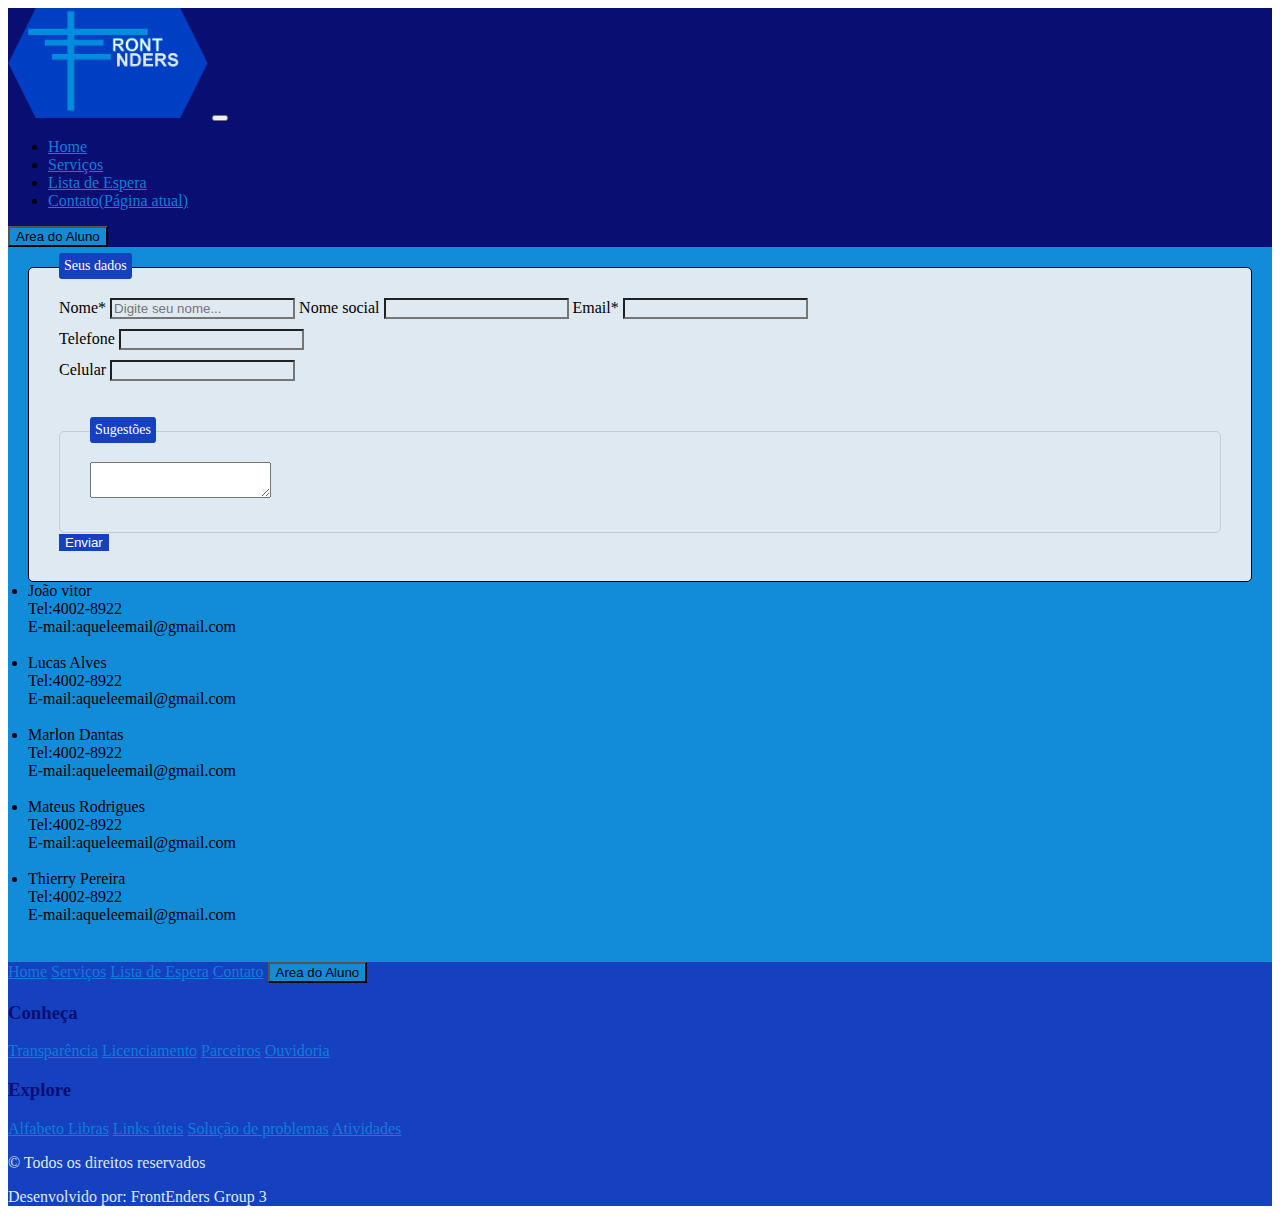
<file: M2-Projetoedit Grupo 3.1/contato.html>
﻿<!DOCTYPE html>
<html lang="pt-br">
<head>
    <meta charset="UTF-8">
    <meta http-equiv="X-UA-Compatible" content="IE=edge">
    <meta name="viewport" content="width=device-width, initial-scale=1.0">
    <title>FrontEnders</title>
    <script src="javascript/contfunc.js" defer></script>
    <link rel="stylesheet" href="https://cdn.jsdelivr.net/npm/bootstrap@4.6.2/dist/css/bootstrap.min.css" integrity="sha384-xOolHFLEh07PJGoPkLv1IbcEPTNtaed2xpHsD9ESMhqIYd0nLMwNLD69Npy4HI+N" crossorigin="anonymous">
    <link rel="stylesheet" href="css/style-contato.css">
    <link rel="icon" type="image/x-icon" href="imagens2/logo3.png">
</head>
<body>
    <header id="header">
      <nav class="navbar navbar-expand-md navbar-dark" style="background-color: #090E73;">
        <a class="navbar-brand" href="index.html"><img src="imagens2/logo3.png" alt="logo" width="200px"></a>
        <button class="navbar-toggler" type="button" data-toggle="collapse" data-target="#textoNavbar" aria-controls="textoNavbar" aria-expanded="false" aria-label="Alterna navegação">
          <span class="navbar-toggler-icon"></span>
        </button>
        <div class="collapse navbar-collapse" id="textoNavbar">
          <ul class="navbar-nav mr-auto">
            <li class="nav-item">
              <a class="nav-link" href="index.html">Home</a>
            </li>
            <li class="nav-item">
              <a class="nav-link" href="servicos.html">Serviços</a>
            </li>
            <li class="nav-item">
              <a class="nav-link" href="lista-espera.html">Lista de Espera</a>
            </li>
            <li class="nav-item active">
              <a class="nav-link" href="contato.html">Contato<span class="sr-only">(Página atual)</span></a>
            </li>
          </ul>
          <span class="navbar-text">
            <a class="nav-link" href="login.html"><button type="button" class="btn btn-primary btn-lg" style="background-color: #118CD9;">Area do Aluno</button></a>
          </span>
        </div>
      </nav>
    </header>

    <main id="main" style="background-color: #DFE9F2;">
      <div class="form-bg">
        <div class="container-fluid">
            <div class="row">
              <div class="col-md-offset-3 col-md-6">
                <form action="">
                  <div class="form-group">
                    <label class=" control-label">Nome*</label>
                    <input type="text" id="contn" required class="form-control" placeholder="Digite seu nome...">
     
                    <label class="control-label">Nome social</label>
                    <input type="text" class="form-control">
     
                    <label class="control-label">Email*</label>
                    <input type="email"  id="contem"required class="form-control">
                    
                    <div class="row">
                      <div class="col-md-6">
                        <label class="control-label">Telefone</label>
                        <input type="text" id="conttel" required class="form-control">
                      </div>
                      <div class="col-md-6">
                        <label class="control-label">Celular</label>
                        <input type="text" id="contcel" required class="form-control">
                      </div>
                    </div>
                    <div class="form-group inside">
                      <textarea name="" id="preference" class="w-100 " ></textarea>
                    </div>
                    <button type="submit" class="btn btn-primary" data-toggle="modal" data-target="#exampleModal" id="enviar">Enviar</button>
                  </div>
                </form>
              </div>
              <div id="list" class="col-md-offset-3 col-md-6">
                <li class="list-group-item list-group-item-action">João vitor <br>Tel:4002-8922 <br>E-mail:aqueleemail@gmail.com</li><br>
                <li class="list-group-item list-group-item-action">Lucas Alves<br>Tel:4002-8922 <br>E-mail:aqueleemail@gmail.com</li><br>
                <li class="list-group-item list-group-item-action">Marlon Dantas<br>Tel:4002-8922 <br>E-mail:aqueleemail@gmail.com</li><br>
                <li class="list-group-item list-group-item-action">Mateus Rodrigues<br>Tel:4002-8922 <br>E-mail:aqueleemail@gmail.com</li><br>
                <li class="list-group-item list-group-item-action">Thierry Pereira<br>Tel:4002-8922 <br>E-mail:aqueleemail@gmail.com</li><br>
              </div>
            </div>
      </div>
      <div id="Recadastrei"></div>
    </form>
      
    </main>

    <footer id="footer">
      <div class="container-fluid" style="background-color: #1540BF; color: #090E73;">
        <div class="row">
          <div class="col-md d-flex justify-content-center align-items-center">
            <nav class="nav flex-column align-items-center">
              <a class="nav-link" href="index.html">Home</a>
              <a class="nav-link" href="servicos.html">Serviços</a>
              <a class="nav-link" href="lista-espera.html">Lista de Espera</a>
              <a class="nav-link" href="contato.html">Contato</a>
              <a class="nav-link" href="login.html"><button type="button" class="btn btn-primary btn-lg" style="background-color: #118CD9;">Area do Aluno</button></a>
            </nav>
          </div>
          
          <div class="col-md d-flex justify-content-center align-items-center">
              <nav class="nav flex-column align-items-center">
                <h3>Conheça</h3>
                <a class="nav-link" href="#">Transparência</a>
                <a class="nav-link" href="#">Licenciamento</a>
                <a class="nav-link" href="#">Parceiros</a>
                <a class="nav-link" href="#">Ouvidoria</a>
              </nav>
          </div>
          
          <div class="col-md d-flex justify-content-center align-items-center">
              <nav class="nav flex-column align-items-center">
                <h3>Explore</h3>
                <a class="nav-link" href="#">Alfabeto Libras</a>
                <a class="nav-link" href="#">Links úteis</a>
                <a class="nav-link" href="#">Solução de problemas</a>
                <a class="nav-link" href="#">Atividades</a>
              </nav>
          </div>
          
          <div class="col-md d-flex justify-content-center align-items-center" style="color: #DFE9F2;">
            <div class="container justify-content-center align-items-center">
              <p class="text-center">&copy; Todos os direitos reservados</p>
              <p class="text-center">Desenvolvido por: FrontEnders Group 3</pclass=>
            </div>
          </div>
        </div>
      </div>
    </footer>

    

    <script src="https://cdn.jsdelivr.net/npm/jquery@3.5.1/dist/jquery.slim.min.js" integrity="sha384-DfXdz2htPH0lsSSs5nCTpuj/zy4C+OGpamoFVy38MVBnE+IbbVYUew+OrCXaRkfj" crossorigin="anonymous"></script>
    <script src="https://cdn.jsdelivr.net/npm/bootstrap@4.6.2/dist/js/bootstrap.bundle.min.js" integrity="sha384-Fy6S3B9q64WdZWQUiU+q4/2Lc9npb8tCaSX9FK7E8HnRr0Jz8D6OP9dO5Vg3Q9ct" crossorigin="anonymous"></script>
</body>
</html>
</file>
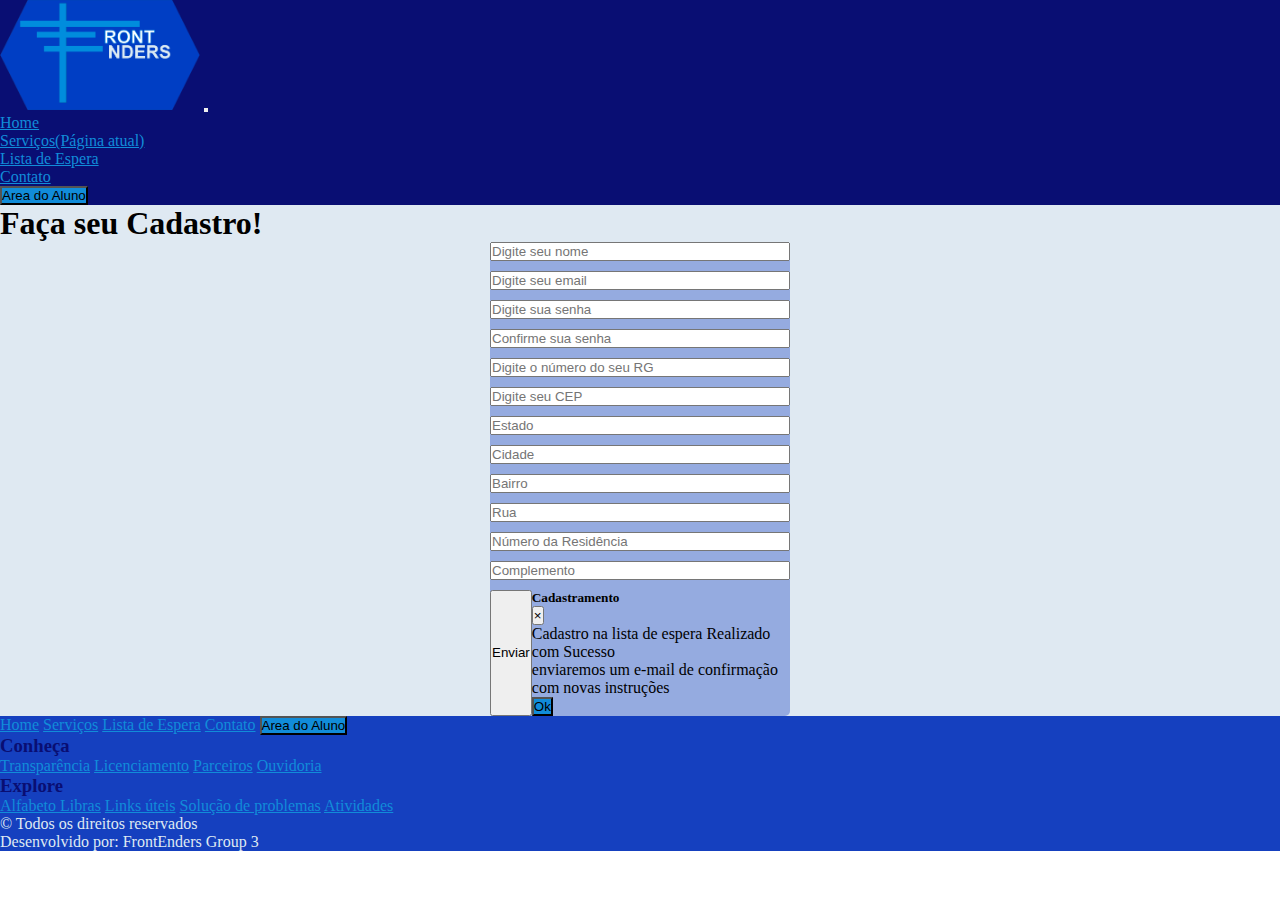
<file: M2-Projetoedit Grupo 3.1/lista-espera.html>
<!DOCTYPE html>
<html lang="pt-br">
<head>
    <meta charset="UTF-8">
    <meta http-equiv="X-UA-Compatible" content="IE=edge">
    <meta name="viewport" content="width=device-width, initial-scale=1.0">
    <title>FrontEnders</title>
    <link rel="stylesheet" href="https://cdn.jsdelivr.net/npm/bootstrap@4.6.2/dist/css/bootstrap.min.css" integrity="sha384-xOolHFLEh07PJGoPkLv1IbcEPTNtaed2xpHsD9ESMhqIYd0nLMwNLD69Npy4HI+N" crossorigin="anonymous">
    <link rel="icon" type="image/x-icon" href="img/logo.png">
    <link rel="stylesheet" href="css/style-form.css">
    <link rel="icon" type="image/x-icon" href="imagens2/logo3.png">
    <script src="https://cdn.jsdelivr.net/npm/jquery@3.5.1/dist/jquery.slim.min.js" integrity="sha384-DfXdz2htPH0lsSSs5nCTpuj/zy4C+OGpamoFVy38MVBnE+IbbVYUew+OrCXaRkfj" crossorigin="anonymous"></script>
    <script src="https://cdn.jsdelivr.net/npm/bootstrap@4.6.2/dist/js/bootstrap.bundle.min.js" integrity="sha384-Fy6S3B9q64WdZWQUiU+q4/2Lc9npb8tCaSX9FK7E8HnRr0Jz8D6OP9dO5Vg3Q9ct" crossorigin="anonymous"></script>
</head>
<body>
    <header id="header">
      <nav class="navbar navbar-expand-md navbar-dark" style="background-color: #090E73;">
        <a class="navbar-brand" href="index.html"><img src="imagens2/logo3.png" alt="logo" width="200px"></a>
        <button class="navbar-toggler" type="button" data-toggle="collapse" data-target="#textoNavbar" aria-controls="textoNavbar" aria-expanded="false" aria-label="Alterna navegação">
          <span class="navbar-toggler-icon"></span>
        </button>
        <div class="collapse navbar-collapse" id="textoNavbar">
          <ul class="navbar-nav mr-auto">
            <li class="nav-item">
              <a class="nav-link" href="index.html">Home</a>
            </li>
            <li class="nav-item">
              <a class="nav-link" href="servicos.html">Serviços<span class="sr-only">(Página atual)</span></a>
            </li>
            <li class="nav-item active">
              <a class="nav-link" href="lista-espera.html">Lista de Espera</a>
            </li>
            <li class="nav-item">
              <a class="nav-link" href="contato.html">Contato</a>
            </li>
          </ul>
          <span class="navbar-text">
            <a class="nav-link" href="login.html"><button type="button" class="btn btn-primary btn-lg" style="background-color: #118CD9;">Area do Aluno</button></a>
          </span>
        </div>
      </nav>
    </header>

    <main id="container" style="background-color: #DFE9F2;">

      <h1>Faça seu Cadastro!</h1>

      <div id="form-externo">
        <section id="form" style="background-color: #1540bf5d" class="p-2 m-2">
          <input type="text" name="" id="nome-cadastro" placeholder="Digite seu nome" class="formulario">
          <input type="email" name="" id="email-cadastro" placeholder="Digite seu email" class="formulario">
          <input type="password" name="" id="senha-cadastro" placeholder="Digite sua senha" class="formulario">
          <input type="password" name="" id="confi-senha-cadastro" placeholder="Confirme sua senha" class="formulario">
          <input type="text" name="" id="rg-cadastro" placeholder="Digite o número do seu RG" class="formulario">
          <input type="text" name="" id="cep-cadastro" placeholder="Digite seu CEP" class="formulario">
          <input type="text" name="" id="estado-cadastro" placeholder="Estado" class="formulario">
          <input type="text" name="" id="cidade-cadastro" placeholder="Cidade" class="formulario">
          <input type="text" name="" id="bairro-cadastro" placeholder="Bairro" class="formulario">
          <input type="text" name="" id="rua-cadastro" placeholder="Rua" class="formulario">
          <input type="text" name="" id="número-cadastro" placeholder="Número da Residência" class="formulario">
          <input type="text" name="" id="complemento-cadastro" placeholder="Complemento" class="formulario">
          <div id="botao">
            <button type="submit" class="btn btn-primary" data-toggle="modal" data-target="#exampleModal">Enviar</button>
        <div class="modal fade" id="exampleModal" tabindex="-1" aria-labelledby="exampleModalLabel" aria-hidden="true">
          <div class="modal-dialog">
            <div class="modal-content">
              <div class="modal-header">
                <h5 class="modal-title" id="exampleModalLabel">Cadastramento</h5>
                <button type="button" class="close" data-dismiss="modal" aria-label="Close">
                  <span aria-hidden="true">&times;</span>
                </button>
              </div>
              <div class="modal-body">Cadastro na lista de espera Realizado com Sucesso <br>enviaremos um e-mail de confirmação com novas instruções</div>
              <div class="modal-footer">
                  <button type="button" class="btn text-white" style="background-color: #118CD9;" data-dismiss="modal">Ok</button>
              </div>
            </div>
          </div>
        </div>
          </div>
        </section>
      </div>
    </main>

    <footer id="footer">
        <div class="container-fluid" style="background-color: #1540BF; color: #090E73;">
          <div class="row">
            <div class="col-md d-flex justify-content-center align-items-center">
              <nav class="nav flex-column align-items-center">
                <a class="nav-link" href="index.html">Home</a>
                <a class="nav-link" href="servicos.html">Serviços</a>
                <a class="nav-link" href="lista-espera.html">Lista de Espera</a>
                <a class="nav-link" href="contato.html">Contato</a>
                <a class="nav-link" href="login.html"><button type="button" class="btn btn-primary btn-lg" style="background-color: #118CD9;">Area do Aluno</button></a>
              </nav>
            </div>
            
            <div class="col-md d-flex justify-content-center align-items-center">
                <nav class="nav flex-column align-items-center">
                  <h3>Conheça</h3>
                  <a class="nav-link" href="#">Transparência</a>
                  <a class="nav-link" href="#">Licenciamento</a>
                  <a class="nav-link" href="#">Parceiros</a>
                  <a class="nav-link" href="#">Ouvidoria</a>
                </nav>
            </div>
            
            <div class="col-md d-flex justify-content-center align-items-center">
                <nav class="nav flex-column align-items-center">
                  <h3>Explore</h3>
                  <a class="nav-link" href="#">Alfabeto Libras</a>
                  <a class="nav-link" href="#">Links úteis</a>
                  <a class="nav-link" href="#">Solução de problemas</a>
                  <a class="nav-link" href="#">Atividades</a>
                </nav>
            </div>
            
            <div class="col-md d-flex justify-content-center align-items-center" style="color: #DFE9F2;">
              <div class="container justify-content-center align-items-center">
                <p class="text-center">&copy; Todos os direitos reservados</p>
                <p class="text-center">Desenvolvido por: FrontEnders Group 3</pclass=>
              </div>
            </div>
          </div>
        </div>
    </footer>
      
  
  
  
    <script src="https://cdn.jsdelivr.net/npm/jquery@3.5.1/dist/jquery.slim.min.js" integrity="sha384-DfXdz2htPH0lsSSs5nCTpuj/zy4C+OGpamoFVy38MVBnE+IbbVYUew+OrCXaRkfj" crossorigin="anonymous"></script>
    <script src="https://cdn.jsdelivr.net/npm/bootstrap@4.6.2/dist/js/bootstrap.bundle.min.js" integrity="sha384-Fy6S3B9q64WdZWQUiU+q4/2Lc9npb8tCaSX9FK7E8HnRr0Jz8D6OP9dO5Vg3Q9ct" crossorigin="anonymous"></script>
    <script src="javascript/script.js"></script>
    
</body>
</html>
</file>
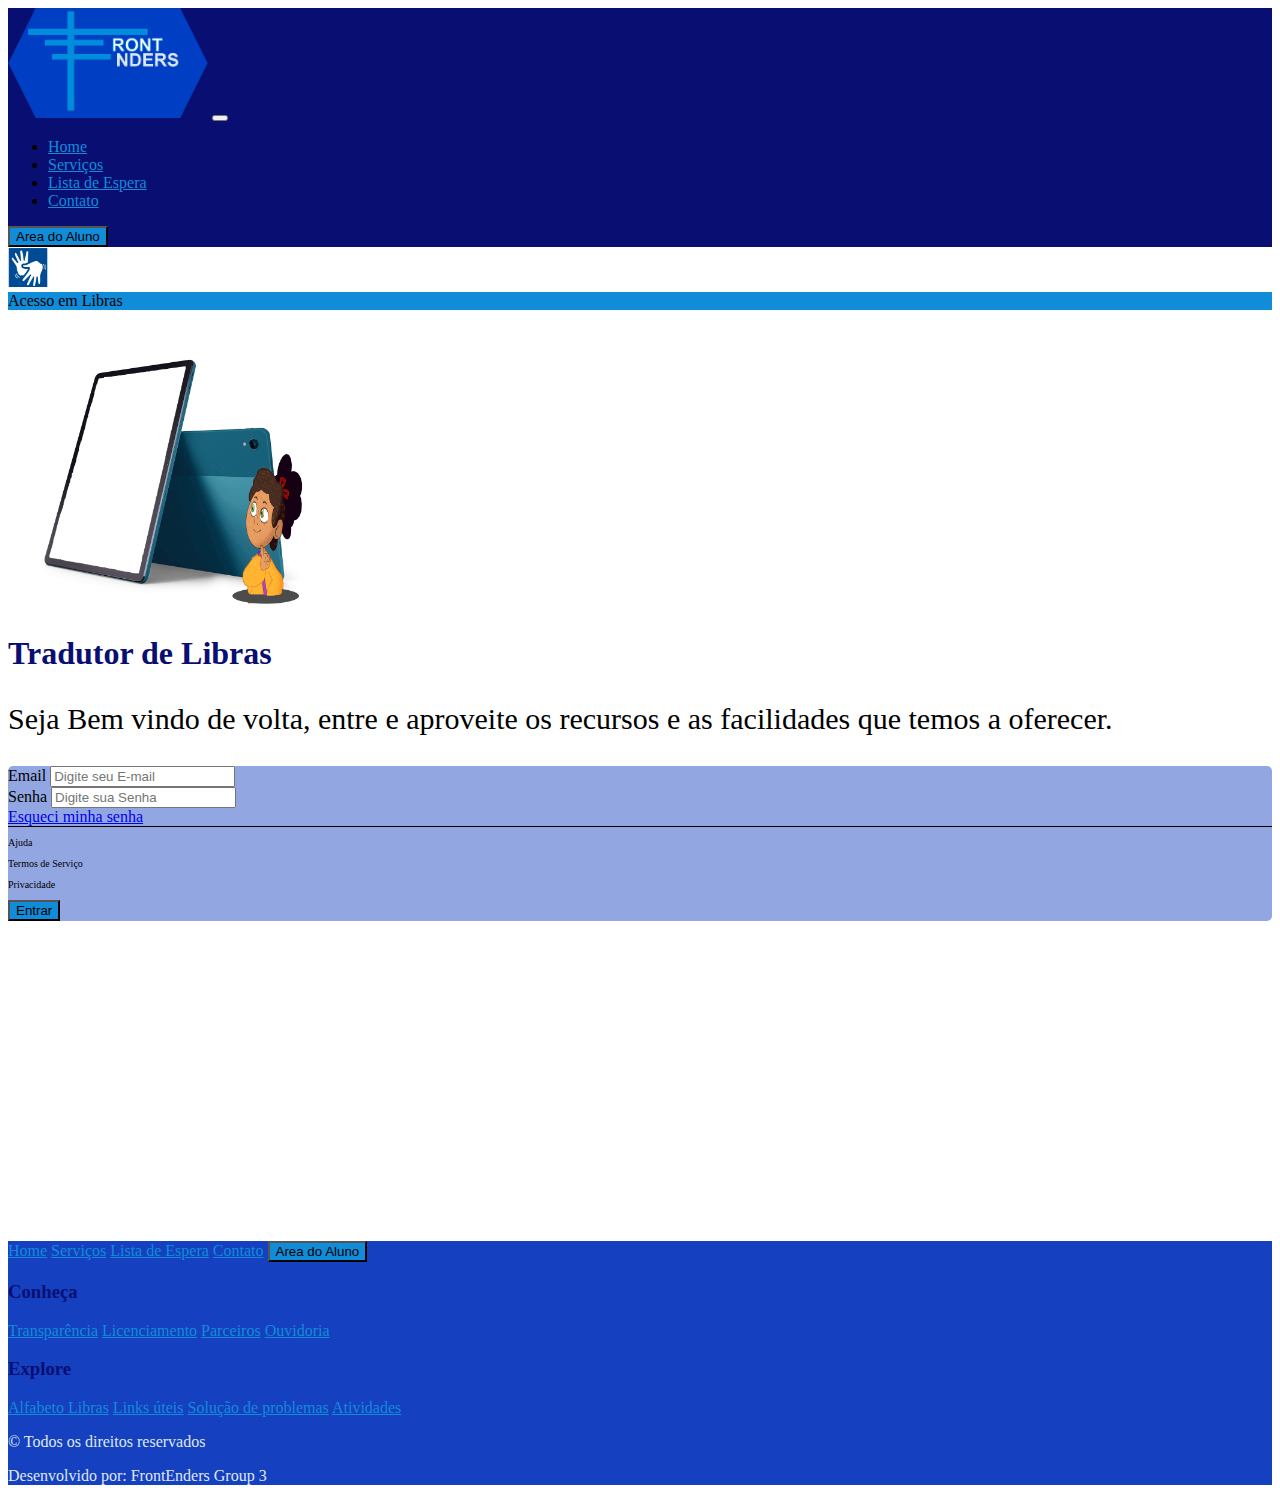
<file: M2-Projetoedit Grupo 3.1/login.html>
<!DOCTYPE html>
<html lang="pt-br">
<head>
    <meta charset="UTF-8">
    <meta http-equiv="X-UA-Compatible" content="IE=edge">
    <meta name="viewport" content="width=device-width, initial-scale=1.0">
    <title>FrontEnders</title>
    <script src="javascript/loginfunc.js" defer></script>
    <link rel="stylesheet" href="https://cdn.jsdelivr.net/npm/bootstrap@4.6.2/dist/css/bootstrap.min.css" integrity="sha384-xOolHFLEh07PJGoPkLv1IbcEPTNtaed2xpHsD9ESMhqIYd0nLMwNLD69Npy4HI+N" crossorigin="anonymous">
    <link rel="icon" type="image/x-icon" href="imagens2/logo3.png">
    <link rel="stylesheet" href="css/estilopages.css">
    <script src="https://cdn.jsdelivr.net/npm/jquery@3.5.1/dist/jquery.slim.min.js" integrity="sha384-DfXdz2htPH0lsSSs5nCTpuj/zy4C+OGpamoFVy38MVBnE+IbbVYUew+OrCXaRkfj" crossorigin="anonymous"></script>
    <script src="https://cdn.jsdelivr.net/npm/bootstrap@4.6.2/dist/js/bootstrap.bundle.min.js" integrity="sha384-Fy6S3B9q64WdZWQUiU+q4/2Lc9npb8tCaSX9FK7E8HnRr0Jz8D6OP9dO5Vg3Q9ct" crossorigin="anonymous"></script>
</head>
<body>
    <header>
        <nav class="navbar navbar-expand-md navbar-dark" style="background-color: #090E73;">
          <a class="navbar-brand" href="index.html"><img class="imagelogo" src="imagens2/logo3.png" alt="logo" width="200px"></a>
          <button class="navbar-toggler" type="button" data-toggle="collapse" data-target="#textoNavbar" aria-controls="textoNavbar" aria-expanded="false" aria-label="Alterna navegação">
            <span class="navbar-toggler-icon"></span>
          </button>
          <div class="collapse navbar-collapse" id="textoNavbar">
            <ul class="navbar-nav mr-auto">
              <li class="nav-item">
                <a class="nav-link" href="index.html">Home</a>
              </li>
              <li class="nav-item">
                <a class="nav-link" href="servicos.html">Serviços</a>
              </li>
              <li class="nav-item">
                <a class="nav-link" href="lista-espera.html">Lista de Espera</a>
              </li>
              <li class="nav-item">
                <a class="nav-link" href="contato.html">Contato</a>
              </li>
            </ul>
            <span class="navbar-text">
              <a class="nav-link" href="login.html"><button type="button" class="btn btn-primary btn-lg" style="background-color: #118CD9;">Area do Aluno</button></a>
            </span>
          </div>
        </nav>
    </header>
    <main id="corpo" class="mt-3">
      <div class="d-flex col-sm-12 justify-content-end">
        <img width="40px" data-toggle="dropdown" aria-expanded="false" src="imagens2/imso.png" alt="maolibras">
        <div class="dropdown-menu p-2 mb-2 text-white" style="background-color: #118CD9;">
            Acesso em Libras
        </div>
      </div>
      <div class="col-sm-12">
        <div class="row">
          <div class="col-xl-4 col-md-5 col-sm-12">
            <img class="imgemlogo2" src="imagens2/ahe.png" alt="painel">
          </div>
          <div class="d-flex flex-wrap col-xl-4 col-md-4 col-sm-12 mt-1">
            <h1 class="titulomenor">Tradutor de Libras</h1>
            <p class="descrição">Seja Bem vindo de volta, entre e aproveite os recursos e as facilidades que temos a oferecer.</p>
          </div>
          <div style="background: #1540bf77;border-radius: 5px;" class="col-xl-2 col-md-3 col-sm-12 d-flex flex-wrap ml-1">
            <form class="p-2">
              <div class="form-group">
                <label for=" ">Email</label>
                <input type="email" placeholder="Digite seu E-mail" class="form-control" id="txemail" required>
              </div>
              <div class="form-group">
                <label for=" ">Senha</label>
                <input type="password" placeholder="Digite sua Senha" class="form-control" required minlength="1" id="ctds">
              </div>
              <div class="form-group">
                <a href="redefinir.html">Esqueci minha senha</a>
                <div class="textosmiudos d-flex row justify-content-between">
                  <p>Ajuda</p><p>Termos de Serviço</p><p>Privacidade</p>
                </div>
              </div>
              <button type="submit" id='logou' class="btn text-white" style="background-color: #118CD9;">Entrar</button>
            </form>
          </div>
        </div>
      </div>
    </main>
    <footer class="fixed-bottom position-relative">
        <div class="container-fluid" style="background-color: #1540BF; color: #090E73; margin-top: 20rem;">
          <div class="row">
            <div class="col-md d-flex justify-content-center align-items-center">
              <nav class="nav flex-column align-items-center">
                <a class="nav-link" href="index.html">Home</a>
                <a class="nav-link" href="servicos.html">Serviços</a>
                <a class="nav-link" href="lista-espera.html">Lista de Espera</a>
                <a class="nav-link active" href="contato.html">Contato</a>
                <a class="nav-link" href="login.html"><button type="button" class="btn btn-primary btn-lg" style="background-color: #118CD9;">Area do Aluno</button></a>
              </nav>
            </div>
            
            <div class="col-md d-flex justify-content-center align-items-center">
                <nav class="nav flex-column align-items-center">
                  <h3>Conheça</h3>
                  <a class="nav-link" href="#">Transparência</a>
                  <a class="nav-link" href="#">Licenciamento</a>
                  <a class="nav-link" href="#">Parceiros</a>
                  <a class="nav-link" href="#">Ouvidoria</a>
                </nav>
            </div>
            
            <div class="col-md d-flex justify-content-center align-items-center">
                <nav class="nav flex-column align-items-center">
                  <h3>Explore</h3>
                  <a class="nav-link" href="#">Alfabeto Libras</a>
                  <a class="nav-link" href="#">Links úteis</a>
                  <a class="nav-link" href="#">Solução de problemas</a>
                  <a class="nav-link" href="#">Atividades</a>
                </nav>
            </div>
            
            <div class="col-md d-flex justify-content-center align-items-center" style="color: #DFE9F2;">
              <div class="container justify-content-center align-items-center">
                <p class="text-center">&copy; Todos os direitos reservados</p>
                <p class="text-center">Desenvolvido por: FrontEnders Group 3</pclass=>
              </div>
            </div>
          </div>
        </div>
    </footer>
</body>
</html>
</file>
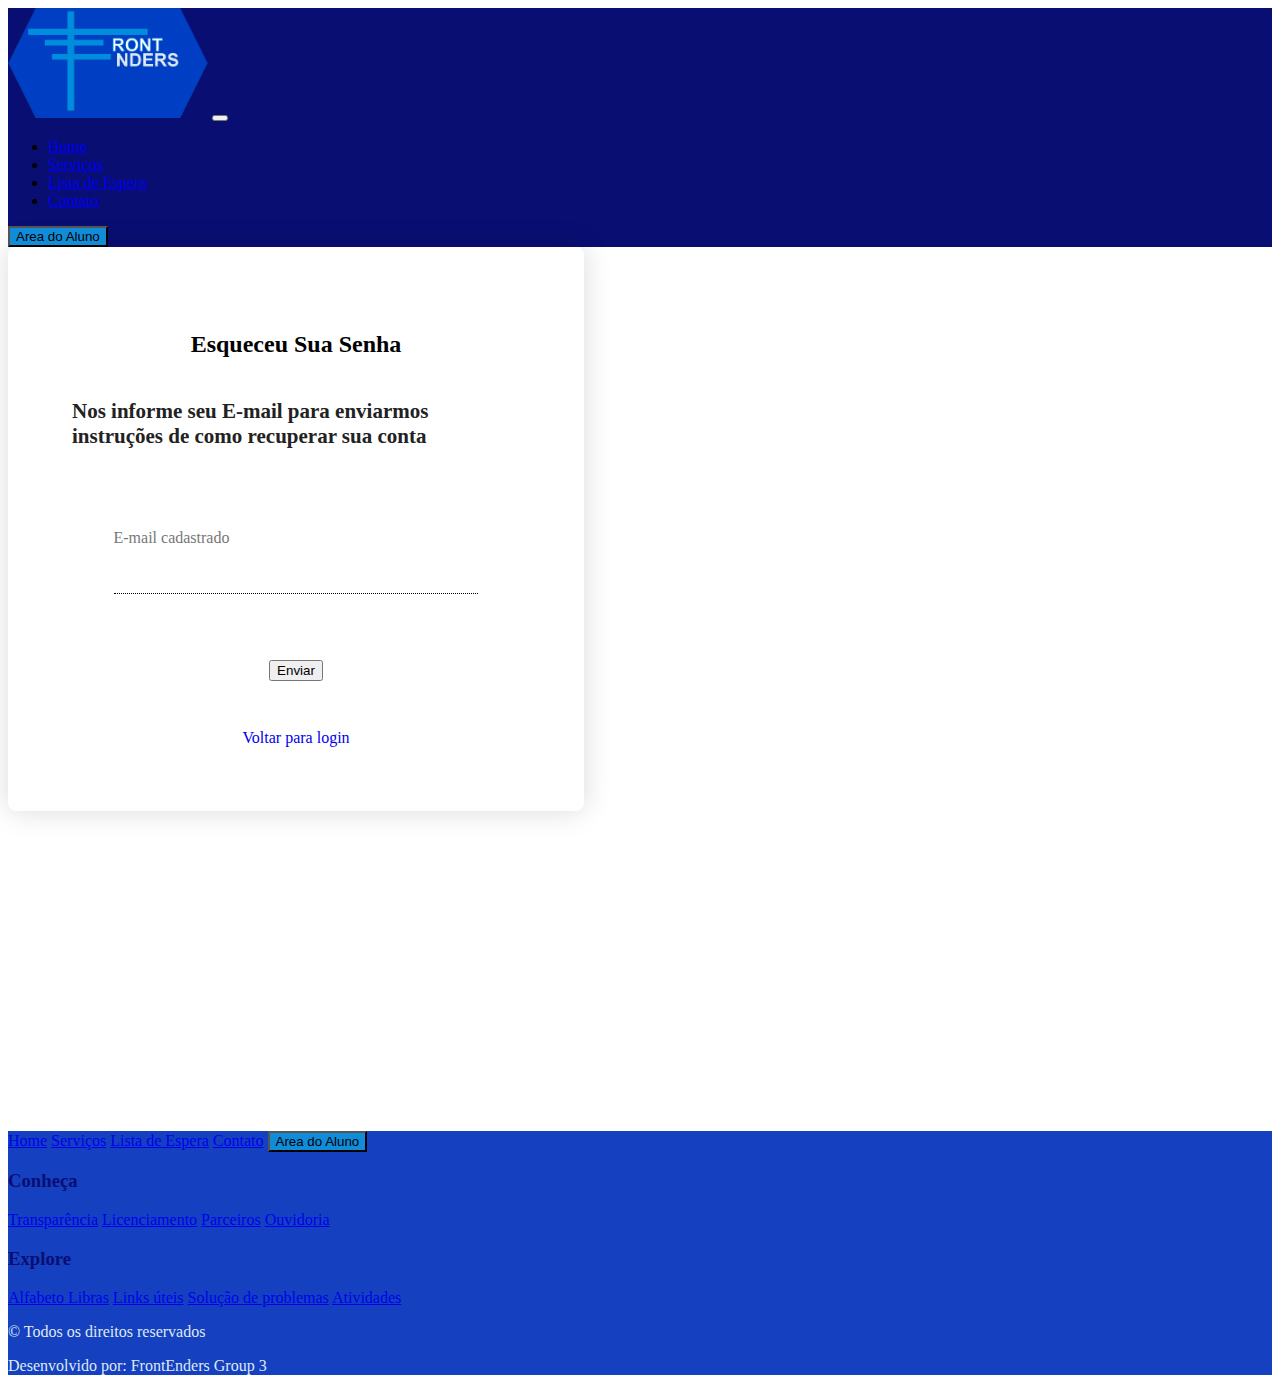
<file: M2-Projetoedit Grupo 3.1/redefinir.html>
<!DOCTYPE html>
<html lang="pt-br">
<head>
    <meta charset="UTF-8">
    <meta http-equiv="X-UA-Compatible" content="IE=edge">
    <meta name="viewport" content="width=device-width, initial-scale=1.0">
    <title>Esqueci a senha</title>
    <script src="javascript/redeffunc.js" defer></script>
    <link rel="stylesheet" href="https://cdn.jsdelivr.net/npm/bootstrap@4.6.2/dist/css/bootstrap.min.css" integrity="sha384-xOolHFLEh07PJGoPkLv1IbcEPTNtaed2xpHsD9ESMhqIYd0nLMwNLD69Npy4HI+N" crossorigin="anonymous">
    <link rel="stylesheet" href="css/style-redefinir.css">
    <link rel="icon" type="image/x-icon" href="imagens2/logo3.png">
    <script src="https://cdn.jsdelivr.net/npm/jquery@3.5.1/dist/jquery.slim.min.js" integrity="sha384-DfXdz2htPH0lsSSs5nCTpuj/zy4C+OGpamoFVy38MVBnE+IbbVYUew+OrCXaRkfj" crossorigin="anonymous"></script>
    <script src="https://cdn.jsdelivr.net/npm/bootstrap@4.6.2/dist/js/bootstrap.bundle.min.js" integrity="sha384-Fy6S3B9q64WdZWQUiU+q4/2Lc9npb8tCaSX9FK7E8HnRr0Jz8D6OP9dO5Vg3Q9ct" crossorigin="anonymous"></script>    
</head>
<body>
    <header>
      <nav class="navbar navbar-expand-md navbar-dark" style="background-color: #090E73;">
        <a class="navbar-brand" href="index.html"><img class="imagelogo" src="imagens2/logo3.png" alt="logo" width="200px"></a>
        <button class="navbar-toggler" type="button" data-toggle="collapse" data-target="#textoNavbar" aria-controls="textoNavbar" aria-expanded="false" aria-label="Alterna navegação">
          <span class="navbar-toggler-icon"></span>
        </button>
        <div class="collapse navbar-collapse" id="textoNavbar">
          <ul class="navbar-nav mr-auto">
            <li class="nav-item">
              <a class="nav-link" href="index.html">Home</a>
            </li>
            <li class="nav-item">
              <a class="nav-link" href="servicos.html">Serviços</a>
            </li>
            <li class="nav-item">
              <a class="nav-link" href="lista-espera.html">Lista de Espera</a>
            </li>
            <li class="nav-item">
              <a class="nav-link" href="contato.html">Contato</a>
            </li>
          </ul>
          <span class="navbar-text">
            <a class="nav-link" href="login.html"><button type="button" class="btn btn-primary btn-lg" style="background-color: #118CD9;">Area do Aluno</button></a>
          </span>
        </div>
      </nav>
    </header>
    <main>
      <div class=" d-flex justify-content-center m-4" >
        <form>
          <h2>Esqueceu Sua Senha</h2>
          <p class="font-weight-lighter">Nos informe seu E-mail para enviarmos instruções de como recuperar sua conta</p>

          <div>
            <label for="">E-mail cadastrado</label>
            <input type="email" id="emailrecad">
          </div>
          
          <br>
                
          <button type="submit" id="recadastrar" class="btn btn-primary" data-toggle="modal" data-target="#exampleModal">Enviar</button>
          <div id="Recadastrei"></div>

          <a href="login.html">Voltar para login</a>
        </form>
      </div>
    </main>
    <footer id="footer">
      <div class="container-fluid" style="background-color: #1540BF; color: #090E73; margin-top: 20rem;">
        <div class="row">
          <div class="col-md d-flex justify-content-center align-items-center">
            <nav class="nav flex-column align-items-center">
              <a class="nav-link" href="index.html">Home</a>
              <a class="nav-link" href="servicos.html">Serviços</a>
              <a class="nav-link" href="lista-espera.html">Lista de Espera</a>
              <a class="nav-link active" href="contato.html">Contato</a>
              <a class="nav-link" href="login.html"><button type="button" class="btn btn-primary btn-lg" style="background-color: #118CD9;">Area do Aluno</button></a>
            </nav>
          </div>
          
          <div class="col-md d-flex justify-content-center align-items-center">
              <nav class="nav flex-column align-items-center">
                <h3>Conheça</h3>
                <a class="nav-link" href="#">Transparência</a>
                <a class="nav-link" href="#">Licenciamento</a>
                <a class="nav-link" href="#">Parceiros</a>
                <a class="nav-link" href="#">Ouvidoria</a>
              </nav>
          </div>
          
          <div class="col-md d-flex justify-content-center align-items-center">
              <nav class="nav flex-column align-items-center">
                <h3>Explore</h3>
                <a class="nav-link" href="#">Alfabeto Libras</a>
                <a class="nav-link" href="#">Links úteis</a>
                <a class="nav-link" href="#">Solução de problemas</a>
                <a class="nav-link" href="#">Atividades</a>
              </nav>
          </div>
          
          <div class="col-md d-flex justify-content-center align-items-center" style="color: #DFE9F2;">
            <div class="container justify-content-center align-items-center">
              <p class="text-center">&copy; Todos os direitos reservados</p>
              <p class="text-center">Desenvolvido por: FrontEnders Group 3</pclass=>
            </div>
          </div>
        </div>
      </div>
    </footer>
      
 
    
</body>
</html>
</file>
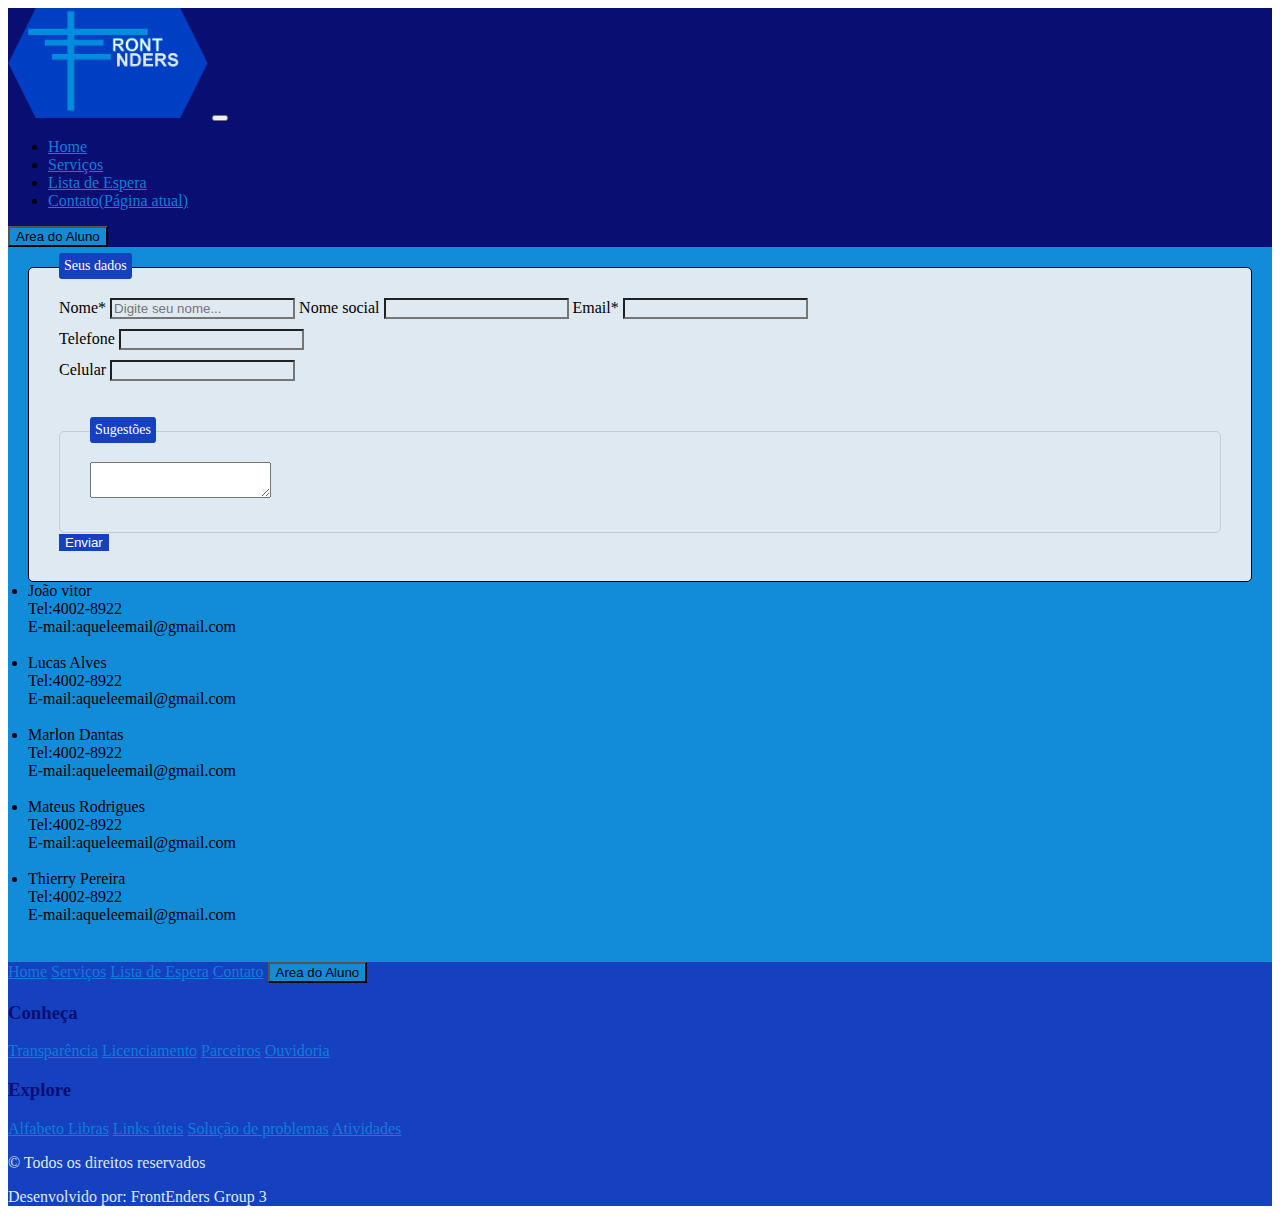
<file: M2-Projetoedit Grupo 3.1/M2-Projetoedit edit grupo 4/contato.html>
﻿<!DOCTYPE html>
<html lang="pt-br">
<head>
    <meta charset="UTF-8">
    <meta http-equiv="X-UA-Compatible" content="IE=edge">
    <meta name="viewport" content="width=device-width, initial-scale=1.0">
    <title>FrontEnders</title>
    <script src="javascript/contfunc.js" defer></script>
    <link rel="stylesheet" href="https://cdn.jsdelivr.net/npm/bootstrap@4.6.2/dist/css/bootstrap.min.css" integrity="sha384-xOolHFLEh07PJGoPkLv1IbcEPTNtaed2xpHsD9ESMhqIYd0nLMwNLD69Npy4HI+N" crossorigin="anonymous">
    <link rel="stylesheet" href="css/style-contato.css">
    <link rel="icon" type="image/x-icon" href="imagens2/logo3.png">
</head>
<body>
    <header id="header">
      <nav class="navbar navbar-expand-md navbar-dark" style="background-color: #090E73;">
        <a class="navbar-brand" href="index.html"><img src="imagens2/logo3.png" alt="logo" width="200px"></a>
        <button class="navbar-toggler" type="button" data-toggle="collapse" data-target="#textoNavbar" aria-controls="textoNavbar" aria-expanded="false" aria-label="Alterna navegação">
          <span class="navbar-toggler-icon"></span>
        </button>
        <div class="collapse navbar-collapse" id="textoNavbar">
          <ul class="navbar-nav mr-auto">
            <li class="nav-item">
              <a class="nav-link" href="index.html">Home</a>
            </li>
            <li class="nav-item">
              <a class="nav-link" href="servicos.html">Serviços</a>
            </li>
            <li class="nav-item">
              <a class="nav-link" href="lista-espera.html">Lista de Espera</a>
            </li>
            <li class="nav-item active">
              <a class="nav-link" href="contato.html">Contato<span class="sr-only">(Página atual)</span></a>
            </li>
          </ul>
          <span class="navbar-text">
            <a class="nav-link" href="login.html"><button type="button" class="btn btn-primary btn-lg" style="background-color: #118CD9;">Area do Aluno</button></a>
          </span>
        </div>
      </nav>
    </header>

    <main id="main" style="background-color: #DFE9F2;">
      <div class="form-bg">
        <div class="container-fluid">
            <div class="row">
              <div class="col-md-offset-3 col-md-6">
                <form action="">
                  <div class="form-group">
                    <label class=" control-label">Nome*</label>
                    <input type="text" id="contn"  class="form-control" placeholder="Digite seu nome...">
     
                    <label class="control-label">Nome social</label>
                    <input type="text" class="form-control">
     
                    <label class="control-label">Email*</label>
                    <input type="email"  id="contem" class="form-control">
                    
                    <div class="row">
                      <div class="col-md-6">
                        <label class="control-label">Telefone</label>
                        <input type="text" id="conttel"  class="form-control">
                      </div>
                      <div class="col-md-6">
                        <label class="control-label">Celular</label>
                        <input type="text" id="contcel"  class="form-control">
                      </div>
                    </div>
                    <div class="form-group inside">
                      <textarea name="" id="preference" class="w-100 " ></textarea>
                    </div>
                    <button type="submit" class="btn btn-primary" data-toggle="modal" data-target="#exampleModal" id="enviar">Enviar</button>
                  </div>
                </form>
              </div>
              <div id="list" class="col-md-offset-3 col-md-6">
                <li class="list-group-item list-group-item-action">João vitor <br>Tel:4002-8922 <br>E-mail:aqueleemail@gmail.com</li><br>
                <li class="list-group-item list-group-item-action">Lucas Alves<br>Tel:4002-8922 <br>E-mail:aqueleemail@gmail.com</li><br>
                <li class="list-group-item list-group-item-action">Marlon Dantas<br>Tel:4002-8922 <br>E-mail:aqueleemail@gmail.com</li><br>
                <li class="list-group-item list-group-item-action">Mateus Rodrigues<br>Tel:4002-8922 <br>E-mail:aqueleemail@gmail.com</li><br>
                <li class="list-group-item list-group-item-action">Thierry Pereira<br>Tel:4002-8922 <br>E-mail:aqueleemail@gmail.com</li><br>
              </div>
            </div>
      </div>
      <div id="Recadastrei"></div>
    </form>
      
    </main>

    <footer id="footer">
      <div class="container-fluid" style="background-color: #1540BF; color: #090E73;">
        <div class="row">
          <div class="col-md d-flex justify-content-center align-items-center">
            <nav class="nav flex-column align-items-center">
              <a class="nav-link" href="index.html">Home</a>
              <a class="nav-link" href="servicos.html">Serviços</a>
              <a class="nav-link" href="lista-espera.html">Lista de Espera</a>
              <a class="nav-link" href="contato.html">Contato</a>
              <a class="nav-link" href="login.html"><button type="button" class="btn btn-primary btn-lg" style="background-color: #118CD9;">Area do Aluno</button></a>
            </nav>
          </div>
          
          <div class="col-md d-flex justify-content-center align-items-center">
              <nav class="nav flex-column align-items-center">
                <h3>Conheça</h3>
                <a class="nav-link" href="#">Transparência</a>
                <a class="nav-link" href="#">Licenciamento</a>
                <a class="nav-link" href="#">Parceiros</a>
                <a class="nav-link" href="#">Ouvidoria</a>
              </nav>
          </div>
          
          <div class="col-md d-flex justify-content-center align-items-center">
              <nav class="nav flex-column align-items-center">
                <h3>Explore</h3>
                <a class="nav-link" href="#">Alfabeto Libras</a>
                <a class="nav-link" href="#">Links úteis</a>
                <a class="nav-link" href="#">Solução de problemas</a>
                <a class="nav-link" href="#">Atividades</a>
              </nav>
          </div>
          
          <div class="col-md d-flex justify-content-center align-items-center" style="color: #DFE9F2;">
            <div class="container justify-content-center align-items-center">
              <p class="text-center">&copy; Todos os direitos reservados</p>
              <p class="text-center">Desenvolvido por: FrontEnders Group 3</pclass=>
            </div>
          </div>
        </div>
      </div>
    </footer>

    

    <script src="https://cdn.jsdelivr.net/npm/jquery@3.5.1/dist/jquery.slim.min.js" integrity="sha384-DfXdz2htPH0lsSSs5nCTpuj/zy4C+OGpamoFVy38MVBnE+IbbVYUew+OrCXaRkfj" crossorigin="anonymous"></script>
    <script src="https://cdn.jsdelivr.net/npm/bootstrap@4.6.2/dist/js/bootstrap.bundle.min.js" integrity="sha384-Fy6S3B9q64WdZWQUiU+q4/2Lc9npb8tCaSX9FK7E8HnRr0Jz8D6OP9dO5Vg3Q9ct" crossorigin="anonymous"></script>
</body>
</html>
</file>
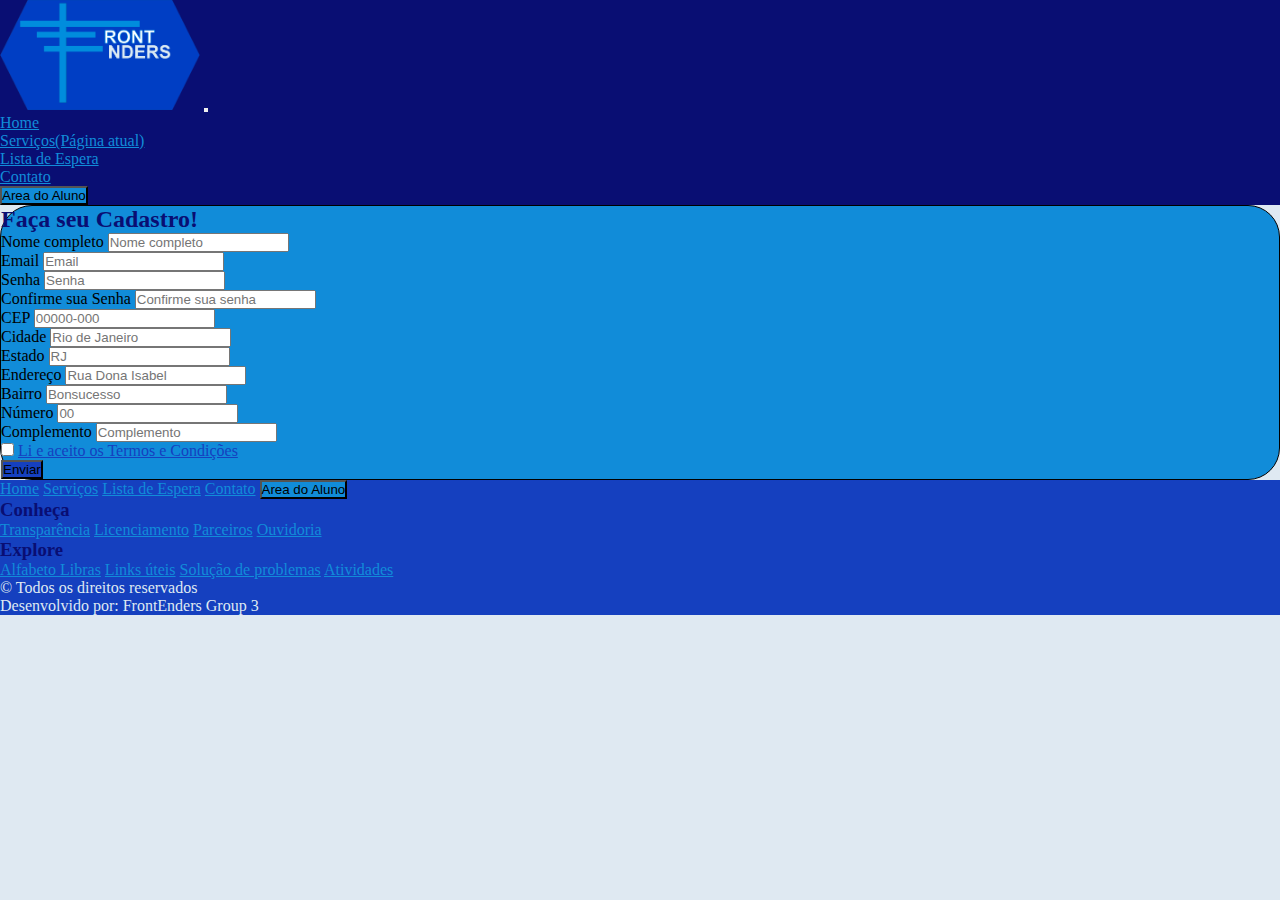
<file: M2-Projetoedit Grupo 3.1/M2-Projetoedit edit grupo 4/lista-espera.html>
<!DOCTYPE html>
<html lang="pt-br">
<head>
    <meta charset="UTF-8">
    <meta http-equiv="X-UA-Compatible" content="IE=edge">
    <meta name="viewport" content="width=device-width, initial-scale=1.0">
    <title>FrontEnders</title>
    <link rel="stylesheet" href="https://cdn.jsdelivr.net/npm/bootstrap@4.6.2/dist/css/bootstrap.min.css" integrity="sha384-xOolHFLEh07PJGoPkLv1IbcEPTNtaed2xpHsD9ESMhqIYd0nLMwNLD69Npy4HI+N" crossorigin="anonymous">
    <link rel="icon" type="image/x-icon" href="img/logo.png">
    <link rel="stylesheet" href="css/style-form.css">
    <link rel="icon" type="image/x-icon" href="imagens2/logo3.png">
    <script src="https://cdn.jsdelivr.net/npm/jquery@3.5.1/dist/jquery.slim.min.js" integrity="sha384-DfXdz2htPH0lsSSs5nCTpuj/zy4C+OGpamoFVy38MVBnE+IbbVYUew+OrCXaRkfj" crossorigin="anonymous"></script>
    <script src="https://cdn.jsdelivr.net/npm/bootstrap@4.6.2/dist/js/bootstrap.bundle.min.js" integrity="sha384-Fy6S3B9q64WdZWQUiU+q4/2Lc9npb8tCaSX9FK7E8HnRr0Jz8D6OP9dO5Vg3Q9ct" crossorigin="anonymous"></script>
</head>
<body>
    <header id="header">
      <nav class="navbar navbar-expand-md navbar-dark" style="background-color: #090E73;">
        <a class="navbar-brand" href="index.html"><img src="imagens2/logo3.png" alt="logo" width="200px"></a>
        <button class="navbar-toggler" type="button" data-toggle="collapse" data-target="#textoNavbar" aria-controls="textoNavbar" aria-expanded="false" aria-label="Alterna navegação">
          <span class="navbar-toggler-icon"></span>
        </button>
        <div class="collapse navbar-collapse" id="textoNavbar">
          <ul class="navbar-nav mr-auto">
            <li class="nav-item">
              <a class="nav-link" href="index.html">Home</a>
            </li>
            <li class="nav-item">
              <a class="nav-link" href="servicos.html">Serviços<span class="sr-only">(Página atual)</span></a>
            </li>
            <li class="nav-item active">
              <a class="nav-link" href="lista-espera.html">Lista de Espera</a>
            </li>
            <li class="nav-item">
              <a class="nav-link" href="contato.html">Contato</a>
            </li>
          </ul>
          <span class="navbar-text">
            <a class="nav-link" href="login.html"><button type="button" class="btn btn-primary btn-lg" style="background-color: #118CD9;">Area do Aluno</button></a>
          </span>
        </div>
      </nav>
    </header>

    <main id="container" style="background-color: #DFE9F2;">

      <div class="container p-5 mt-4 mb-4 shadow-lg" style="background: #118CD9; border: solid 1px #000; border-radius: 2rem;">
        <h2 class="text-center" style="color: #090E73;">Faça seu Cadastro!</h2>
        <form>
          <div class="form-row">
            <div class="form-group col-md-12">
              <label for="nome-cadastro">Nome completo</label>
              <input type="text" class="form-control" id="nome-cadastro" placeholder="Nome completo">
            </div>
          </div>
          <div class="form-row">
            <div class="form-group col-md-12">
              <label for="email-cadastro">Email</label>
              <input type="email" class="form-control" id="email-cadastro" placeholder="Email">
            </div>
          </div>
          <div class="form-row">
            <div class="form-group col-md-6">
              <label for="senha-cadastro">Senha</label>
              <input type="password" class="form-control" id="senha-cadastro" placeholder="Senha">
            </div>
            <div class="form-group col-md-6">
              <label for="confi-senha-cadastro">Confirme sua Senha</label>
              <input type="password" class="form-control" id="confi-senha-cadastro" placeholder="Confirme sua senha">
            </div>
          </div>
          <div class="form-row">
            <div class="form-group col-md-4">
              <label for="cep-cadastro">CEP</label>
              <input type="text" class="form-control" id="cep-cadastro" placeholder="00000-000">
            </div>
            <div class="form-group col-md-4">
              <label for="cidade-cadastro">Cidade</label>
              <input type="text" class="form-control" id="cidade-cadastro" placeholder="Rio de Janeiro">
            </div>
            <div class="form-group col-md-4">
              <label for="estado-cadastro">Estado</label>
              <input type="text" class="form-control" id="estado-cadastro" placeholder="RJ">
            </div>
          </div>
          <div class="form-group">
            <label for="rua-cadastro">Endereço</label>
            <input type="text" class="form-control" id="rua-cadastro" placeholder="Rua Dona Isabel">
          </div>
          <div class="form-row">
            <div class="form-group col-md-4">
              <label for="bairro-cadastro">Bairro</label>
              <input type="text" class="form-control" id="bairro-cadastro" placeholder="Bonsucesso">
            </div>
            <div class="form-group col-md-4">
              <label for="numero-cadastro">Número</label>
              <input type="text" class="form-control" id="numero-cadastro" placeholder="00">
            </div>
            <div class="form-group col-md-4">
              <label for="complemento-cadastro">Complemento</label>
              <input type="text" class="form-control" id="complemento-cadastro" placeholder="Complemento">
            </div>
          </div>
          <div class="form-group">
            <div class="form-check">
              <input class="form-check-input" type="checkbox" id="gridCheck">
              <label class="form-check-label" for="gridCheck">
                <a href="#" style="color: #1540BF;">Li e aceito os Termos e Condições</a>
              </label>
            </div>
          </div>
          <button type="submit" class="btn text-white" style="background: #1540BF;" id="btn-enviar" data-toggle="modal" data-target="#exampleModal">Enviar</button>
          <div id="botao">
              
          </div>
        </form>
      
        
        
        
        <!--
          <input type="text" name="" id="nome-cadastro" placeholder="Digite seu nome" class="formulario">
          <input type="email" name="" id="email-cadastro" placeholder="Digite seu email" class="formulario">
          <input type="password" name="" id="senha-cadastro" placeholder="Digite sua senha" class="formulario">
          <input type="password" name="" id="confi-senha-cadastro" placeholder="Confirme sua senha" class="formulario">
          <input type="text" name="" id="rg-cadastro" placeholder="Digite o número do seu RG" class="formulario">
          <input type="text" name="" id="cep-cadastro" placeholder="Digite seu CEP" class="formulario">
          <input type="text" name="" id="estado-cadastro" placeholder="Estado" class="formulario">
          <input type="text" name="" id="cidade-cadastro" placeholder="Cidade" class="formulario">
          <input type="text" name="" id="bairro-cadastro" placeholder="Bairro" class="formulario">
          <input type="text" name="" id="rua-cadastro" placeholder="Rua" class="formulario">
          <input type="text" name="" id="numero-cadastro" placeholder="Número da Residência" class="formulario">
          <input type="text" name="" id="complemento-cadastro" placeholder="Complemento" class="formulario">-->
    </main>

    <footer id="footer">
        <div class="container-fluid" style="background-color: #1540BF; color: #090E73;">
          <div class="row">
            <div class="col-md d-flex justify-content-center align-items-center">
              <nav class="nav flex-column align-items-center">
                <a class="nav-link" href="index.html">Home</a>
                <a class="nav-link" href="servicos.html">Serviços</a>
                <a class="nav-link" href="lista-espera.html">Lista de Espera</a>
                <a class="nav-link" href="contato.html">Contato</a>
                <a class="nav-link" href="login.html"><button type="button" class="btn btn-primary btn-lg" style="background-color: #118CD9;">Area do Aluno</button></a>
              </nav>
            </div>
            
            <div class="col-md d-flex justify-content-center align-items-center">
                <nav class="nav flex-column align-items-center">
                  <h3>Conheça</h3>
                  <a class="nav-link" href="#">Transparência</a>
                  <a class="nav-link" href="#">Licenciamento</a>
                  <a class="nav-link" href="#">Parceiros</a>
                  <a class="nav-link" href="#">Ouvidoria</a>
                </nav>
            </div>
            
            <div class="col-md d-flex justify-content-center align-items-center">
                <nav class="nav flex-column align-items-center">
                  <h3>Explore</h3>
                  <a class="nav-link" href="#">Alfabeto Libras</a>
                  <a class="nav-link" href="#">Links úteis</a>
                  <a class="nav-link" href="#">Solução de problemas</a>
                  <a class="nav-link" href="#">Atividades</a>
                </nav>
            </div>
            
            <div class="col-md d-flex justify-content-center align-items-center" style="color: #DFE9F2;">
              <div class="container justify-content-center align-items-center">
                <p class="text-center">&copy; Todos os direitos reservados</p>
                <p class="text-center">Desenvolvido por: FrontEnders Group 3</pclass=>
              </div>
            </div>
          </div>
        </div>
    </footer>
      
  
  
  
    <script src="https://cdn.jsdelivr.net/npm/jquery@3.5.1/dist/jquery.slim.min.js" integrity="sha384-DfXdz2htPH0lsSSs5nCTpuj/zy4C+OGpamoFVy38MVBnE+IbbVYUew+OrCXaRkfj" crossorigin="anonymous"></script>
    <script src="https://cdn.jsdelivr.net/npm/bootstrap@4.6.2/dist/js/bootstrap.bundle.min.js" integrity="sha384-Fy6S3B9q64WdZWQUiU+q4/2Lc9npb8tCaSX9FK7E8HnRr0Jz8D6OP9dO5Vg3Q9ct" crossorigin="anonymous"></script>
    <script src="javascript/script.js"></script>
    
</body>
</html>
</file>
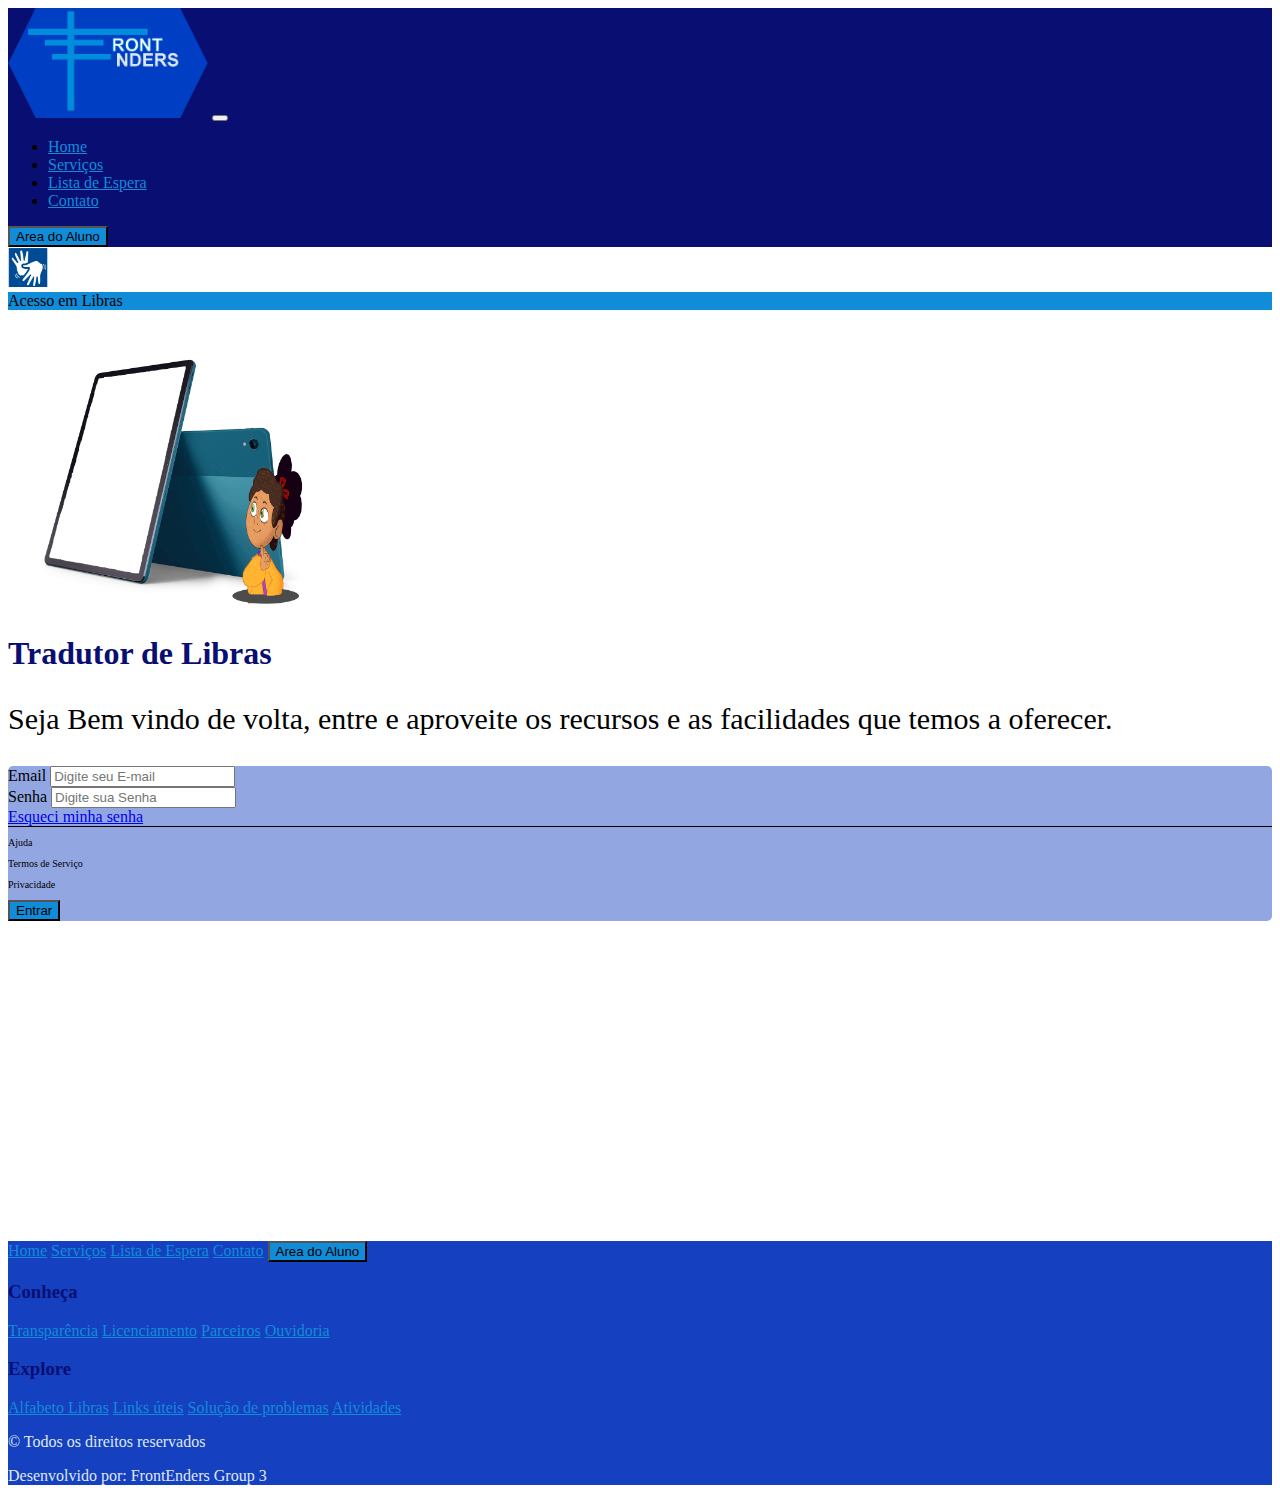
<file: M2-Projetoedit Grupo 3.1/M2-Projetoedit edit grupo 4/login.html>
<!DOCTYPE html>
<html lang="pt-br">
<head>
    <meta charset="UTF-8">
    <meta http-equiv="X-UA-Compatible" content="IE=edge">
    <meta name="viewport" content="width=device-width, initial-scale=1.0">
    <title>FrontEnders</title>
    <script src="javascript/loginfunc.js" defer></script>
    <link rel="stylesheet" href="https://cdn.jsdelivr.net/npm/bootstrap@4.6.2/dist/css/bootstrap.min.css" integrity="sha384-xOolHFLEh07PJGoPkLv1IbcEPTNtaed2xpHsD9ESMhqIYd0nLMwNLD69Npy4HI+N" crossorigin="anonymous">
    <link rel="icon" type="image/x-icon" href="imagens2/logo3.png">
    <link rel="stylesheet" href="css/estilopages.css">
    <script src="https://cdn.jsdelivr.net/npm/jquery@3.5.1/dist/jquery.slim.min.js" integrity="sha384-DfXdz2htPH0lsSSs5nCTpuj/zy4C+OGpamoFVy38MVBnE+IbbVYUew+OrCXaRkfj" crossorigin="anonymous"></script>
    <script src="https://cdn.jsdelivr.net/npm/bootstrap@4.6.2/dist/js/bootstrap.bundle.min.js" integrity="sha384-Fy6S3B9q64WdZWQUiU+q4/2Lc9npb8tCaSX9FK7E8HnRr0Jz8D6OP9dO5Vg3Q9ct" crossorigin="anonymous"></script>
</head>
<body>
    <header>
        <nav class="navbar navbar-expand-md navbar-dark" style="background-color: #090E73;">
          <a class="navbar-brand" href="index.html"><img class="imagelogo" src="imagens2/logo3.png" alt="logo" width="200px"></a>
          <button class="navbar-toggler" type="button" data-toggle="collapse" data-target="#textoNavbar" aria-controls="textoNavbar" aria-expanded="false" aria-label="Alterna navegação">
            <span class="navbar-toggler-icon"></span>
          </button>
          <div class="collapse navbar-collapse" id="textoNavbar">
            <ul class="navbar-nav mr-auto">
              <li class="nav-item">
                <a class="nav-link" href="index.html">Home</a>
              </li>
              <li class="nav-item">
                <a class="nav-link" href="servicos.html">Serviços</a>
              </li>
              <li class="nav-item">
                <a class="nav-link" href="lista-espera.html">Lista de Espera</a>
              </li>
              <li class="nav-item">
                <a class="nav-link" href="contato.html">Contato</a>
              </li>
            </ul>
            <span class="navbar-text">
              <a class="nav-link" href="login.html"><button type="button" class="btn btn-primary btn-lg" style="background-color: #118CD9;">Area do Aluno</button></a>
            </span>
          </div>
        </nav>
    </header>
    <main id="corpo" class="mt-3">
      <div class="d-flex col-sm-12 justify-content-end">
        <img width="40px" data-toggle="dropdown" aria-expanded="false" src="imagens2/imso.png" alt="maolibras">
        <div class="dropdown-menu p-2 mb-2 text-white" style="background-color: #118CD9;">
            Acesso em Libras
        </div>
      </div>
      <div class="col-sm-12">
        <div class="row">
          <div class="col-xl-4">
            <img class="imgemlogo2" src="imagens2/ahe.png" alt="painel">
          </div>
          <div class="col-xl-4">
            <h1 class="titulomenor">Tradutor de Libras</h1>
            <p class="descrição">Seja Bem vindo de volta, entre e aproveite os recursos e as facilidades que temos a oferecer.</p>
          </div>
          <div style="background: #1540bf77;border-radius: 5px;" class="col-xl-2">
            <form class="p-2">
              <div class="form-group">
                <label for=" ">Email</label>
                <input type="email" placeholder="Digite seu E-mail" class="form-control" id="txemail" >
              </div>
              <div class="form-group">
                <label for=" ">Senha</label>
                <input type="password" placeholder="Digite sua Senha" class="form-control" id="ctds">
              </div>
              <div class="form-group">
                <a href="redefinir.html" class="d-flex justify-content-center">Esqueci minha senha</a><br>
                <div class="textosmiudos d-flex row justify-content-between">
                  <p>Ajuda</p><p>Termos de Serviço</p><p>Privacidade</p>
                </div>
              </div>
              <div id="lrespostas"></div>
              <button type="submit" id='logou' class="btn text-white" data-toggle="modal" data-target="#exampleModal" style="background-color: #118CD9;">Entrar</button>
            </form>
          </div>
        </div>
      </div>
    </main>
    <footer class="fixed-bottom position-relative">
        <div class="container-fluid" style="background-color: #1540BF; color: #090E73; margin-top: 20rem;">
          <div class="row">
            <div class="col-md d-flex justify-content-center align-items-center">
              <nav class="nav flex-column align-items-center">
                <a class="nav-link" href="index.html">Home</a>
                <a class="nav-link" href="servicos.html">Serviços</a>
                <a class="nav-link" href="lista-espera.html">Lista de Espera</a>
                <a class="nav-link active" href="contato.html">Contato</a>
                <a class="nav-link" href="login.html"><button type="button" class="btn btn-primary btn-lg" style="background-color: #118CD9;">Area do Aluno</button></a>
              </nav>
            </div>
            
            <div class="col-md d-flex justify-content-center align-items-center">
                <nav class="nav flex-column align-items-center">
                  <h3>Conheça</h3>
                  <a class="nav-link" href="#">Transparência</a>
                  <a class="nav-link" href="#">Licenciamento</a>
                  <a class="nav-link" href="#">Parceiros</a>
                  <a class="nav-link" href="#">Ouvidoria</a>
                </nav>
            </div>
            
            <div class="col-md d-flex justify-content-center align-items-center">
                <nav class="nav flex-column align-items-center">
                  <h3>Explore</h3>
                  <a class="nav-link" href="#">Alfabeto Libras</a>
                  <a class="nav-link" href="#">Links úteis</a>
                  <a class="nav-link" href="#">Solução de problemas</a>
                  <a class="nav-link" href="#">Atividades</a>
                </nav>
            </div>
            
            <div class="col-md d-flex justify-content-center align-items-center" style="color: #DFE9F2;">
              <div class="container justify-content-center align-items-center">
                <p class="text-center">&copy; Todos os direitos reservados</p>
                <p class="text-center">Desenvolvido por: FrontEnders Group 3</pclass=>
              </div>
            </div>
          </div>
        </div>
    </footer>
</body>
</html>
</file>
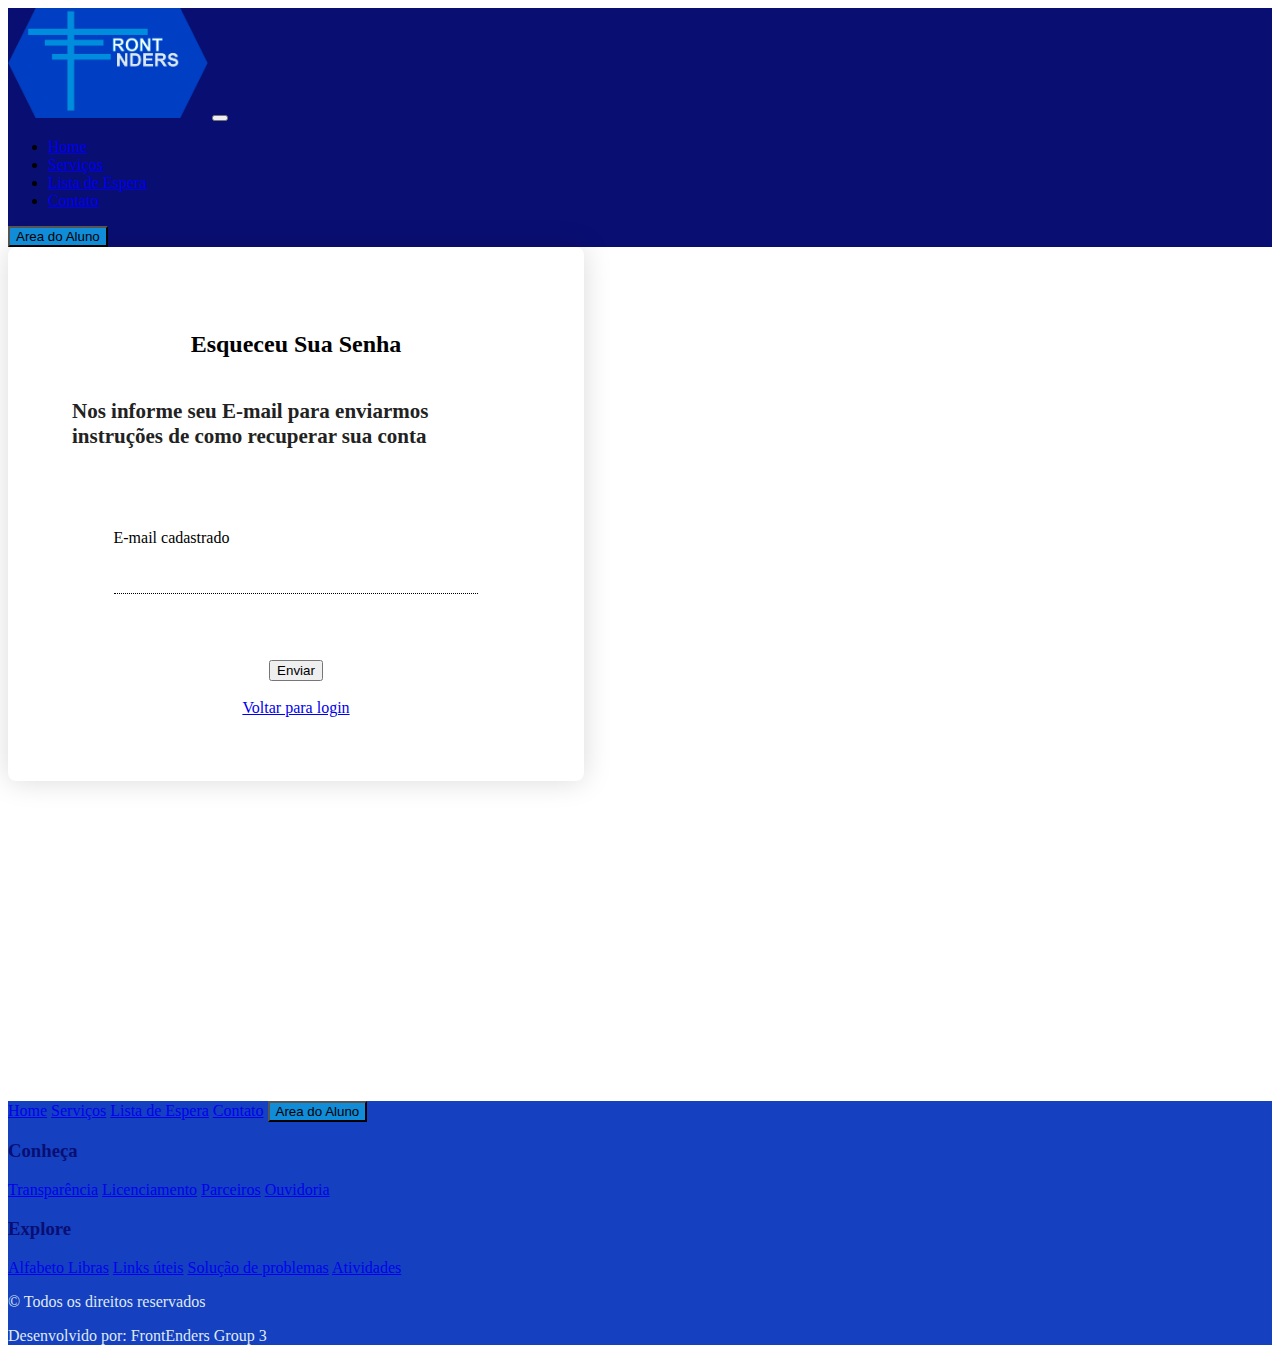
<file: M2-Projetoedit Grupo 3.1/M2-Projetoedit edit grupo 4/redefinir.html>
<!DOCTYPE html>
<html lang="pt-br">
<head>
    <meta charset="UTF-8">
    <meta http-equiv="X-UA-Compatible" content="IE=edge">
    <meta name="viewport" content="width=device-width, initial-scale=1.0">
    <title>Esqueci a senha</title>
    <script src="javascript/redeffunc.js" defer></script>
    <link rel="stylesheet" href="https://cdn.jsdelivr.net/npm/bootstrap@4.6.2/dist/css/bootstrap.min.css" integrity="sha384-xOolHFLEh07PJGoPkLv1IbcEPTNtaed2xpHsD9ESMhqIYd0nLMwNLD69Npy4HI+N" crossorigin="anonymous">
    <link rel="stylesheet" href="css/style-redefinir.css">
    <link rel="icon" type="image/x-icon" href="imagens2/logo3.png">
    <script src="https://cdn.jsdelivr.net/npm/jquery@3.5.1/dist/jquery.slim.min.js" integrity="sha384-DfXdz2htPH0lsSSs5nCTpuj/zy4C+OGpamoFVy38MVBnE+IbbVYUew+OrCXaRkfj" crossorigin="anonymous"></script>
    <script src="https://cdn.jsdelivr.net/npm/bootstrap@4.6.2/dist/js/bootstrap.bundle.min.js" integrity="sha384-Fy6S3B9q64WdZWQUiU+q4/2Lc9npb8tCaSX9FK7E8HnRr0Jz8D6OP9dO5Vg3Q9ct" crossorigin="anonymous"></script>    
</head>
<body>
    <header>
      <nav class="navbar navbar-expand-md navbar-dark" style="background-color: #090E73;">
        <a class="navbar-brand" href="index.html"><img class="imagelogo" src="imagens2/logo3.png" alt="logo" width="200px"></a>
        <button class="navbar-toggler" type="button" data-toggle="collapse" data-target="#textoNavbar" aria-controls="textoNavbar" aria-expanded="false" aria-label="Alterna navegação">
          <span class="navbar-toggler-icon"></span>
        </button>
        <div class="collapse navbar-collapse" id="textoNavbar">
          <ul class="navbar-nav mr-auto">
            <li class="nav-item">
              <a class="nav-link" href="index.html">Home</a>
            </li>
            <li class="nav-item">
              <a class="nav-link" href="servicos.html">Serviços</a>
            </li>
            <li class="nav-item">
              <a class="nav-link" href="lista-espera.html">Lista de Espera</a>
            </li>
            <li class="nav-item">
              <a class="nav-link" href="contato.html">Contato</a>
            </li>
          </ul>
          <span class="navbar-text">
            <a class="nav-link" href="login.html"><button type="button" class="btn btn-primary btn-lg" style="background-color: #118CD9;">Area do Aluno</button></a>
          </span>
        </div>
      </nav>
    </header>

    <main>
      <div class=" d-flex justify-content-center m-4" >
        <form class="redform">
          <h2>Esqueceu Sua Senha</h2>
          <p class="font-weight-lighter redpara">Nos informe seu E-mail para enviarmos instruções de como recuperar sua conta</p>

          <div>
            <label for="">E-mail cadastrado</label>
            <input class="redinput" type="email" id="emailrecad">
          </div>
          
          <br>
                
          <button type="submit" id="recadastrar" class="btn btn-primary" data-toggle="modal" data-target="#exampleModal">Enviar</button>
          <div id="Recadastrei"></div><br>

          <a class="redlinka" href="login.html">Voltar para login</a>
        </form>
      </div>
    </main>
    
    <footer id="footer">
      <div class="container-fluid" style="background-color: #1540BF; color: #090E73; margin-top: 20rem;">
        <div class="row">
          <div class="col-md d-flex justify-content-center align-items-center">
            <nav class="nav flex-column align-items-center">
              <a class="nav-link" href="index.html">Home</a>
              <a class="nav-link" href="servicos.html">Serviços</a>
              <a class="nav-link" href="lista-espera.html">Lista de Espera</a>
              <a class="nav-link active" href="contato.html">Contato</a>
              <a class="nav-link" href="login.html"><button type="button" class="btn btn-primary btn-lg" style="background-color: #118CD9;">Area do Aluno</button></a>
            </nav>
          </div>
          
          <div class="col-md d-flex justify-content-center align-items-center">
              <nav class="nav flex-column align-items-center">
                <h3>Conheça</h3>
                <a class="nav-link" href="#">Transparência</a>
                <a class="nav-link" href="#">Licenciamento</a>
                <a class="nav-link" href="#">Parceiros</a>
                <a class="nav-link" href="#">Ouvidoria</a>
              </nav>
          </div>
          
          <div class="col-md d-flex justify-content-center align-items-center">
              <nav class="nav flex-column align-items-center">
                <h3>Explore</h3>
                <a class="nav-link" href="#">Alfabeto Libras</a>
                <a class="nav-link" href="#">Links úteis</a>
                <a class="nav-link" href="#">Solução de problemas</a>
                <a class="nav-link" href="#">Atividades</a>
              </nav>
          </div>
          
          <div class="col-md d-flex justify-content-center align-items-center" style="color: #DFE9F2;">
            <div class="container justify-content-center align-items-center">
              <p class="text-center">&copy; Todos os direitos reservados</p>
              <p class="text-center">Desenvolvido por: FrontEnders Group 3</pclass=>
            </div>
          </div>
        </div>
      </div>
    </footer>
      
 
    
</body>
</html>
</file>
<file: M2-Projetoedit Grupo 3.1/css/style-contato.css>
:root{
    --light-blue: #117CD9;
    --light-blue2: #118CD9;
    --light-blue3: #DFE9F2;
    --dark-blue: #090E73;
    --dark-blue2: #1540BF;

    --black: #000;
    --white: #fff;
}

/*Header*/

.nav-link{
    color: var(--light-blue);
}

.nav-link:hover{
    color: var(--dark-blue);
}


/*main contato*/
.form-bg{
    background: var(--light-blue2);
    padding: 20px;
}
form .form-group{
    background: var(--light-blue3);
    padding: 30px;
    border-radius: 5px;
    position: relative;
    border: 1px solid var(--black);
}
form .form-group:before{
    content: "Seus dados";
    padding: 5px;
    background: var(--dark-blue2);
    font-size: 14px;
    color: #fff;
    border-radius: 3px;
    position: absolute;
    top: -15px;
    left: 30px;
}
form .form-control{
    background: var(--light-blue3);
    margin-bottom: 10px;
}
form .inside{
    margin-top: 40px;
    position: relative;
    border: 1px solid #cbcbcb;
}
form .inside:before{
    content: "Sugestões";
    padding: 5px;
    background: var(--dark-blue2);
    border-radius: 3px;
    color: #fff;
    position: absolute;
}
form .btn{
    background: var(--dark-blue2);
    color: #fff;
    border: none;
}
form .btn:focus{
    outline: none;
}
</file>
<file: M2-Projetoedit Grupo 3.1/css/style-form.css>
*{
    margin: 0;
    padding: 0;
}

/*Header*/

.nav-link{
    color: #118CD9;
}

.nav-link:hover{
    color: #090E73;
}

/*Main*/

#form-externo{
    display: flex;
    justify-content: center;
    align-items: center;
}

#form{
    display: flex;
    justify-content:space-evenly ;
    flex-direction: column;
    border-radius: 5px;
    width:300px;
    gap: 10px;
}

.fomulario{
    width: 100px;
}

#botao{
    display: flex;
    justify-content: center;
}

#procurar{
    border: none;
    border-radius: 10px;
    width: 60%;
    padding: 20px;
}
</file>
<file: M2-Projetoedit Grupo 3.1/css/estilopages.css>
/*Header*/



.nav-link{
    color: #118CD9;
}

.nav-link:hover{
    color: #090E73;
}

.fa-solid{
    font-size: 4rem;
    margin: auto;
    padding-top: 1rem;
    color: #090E73;
}

h1, h2, h3, h4, h5{
    color: #090E73;
}
.imgemlogo2{
    width: 300px;
    height: 300px;
}
.descrição{
    font-size: 30px;
}
.textosmiudos{
    font-size: 10px;
    border-top: 1px solid rgb(0, 0, 1);
}
@media(max-width:850px){
    .imglogin{
        width: 300px;
        height: 200px;
    }
}
@media(max-width:765px){
    .descrição{
        font-size: 23px;
    }
}
@media(max-width:350px){
    .descrição{
        font-size: 15px;
    }
    .textosmiudos{
        font-size: 5px;
    }
    .imgemlogo2{
        width: 100px;
        height: 100px;
    }
    .titulomenor{
        font-size: 20px;
    }
    .imagelogo{
        max-width: 50px;
        max-height: 50px;
    }
    .imglogin{
        width: 100px;
        height: 50px;
    }
}
</file>
<file: M2-Projetoedit Grupo 3.1/css/style-redefinir.css>
main p{
    font-size: 1.3125rem;                    
    font-weight: 700;                         
    color: #222;
    margin-bottom: 5rem;                     
}

main form{
    display: flex;                            
    flex-direction: column;                  
    align-items: center;                     
    width: 100%;
    max-width: 28rem;                         /* largura maxima */
    background: #fff;
    padding: 4rem;
    border-radius: 0.5rem;                  
    box-shadow: 0 0 1.8rem rgba(0, 0, 0, 0.15);   /* sombra da caixa */
}
/* etiqueta */
main label{
    width: 100%;
    color: #777;
    align-self: flex-start;                  
    transition: 0.15s linear;                 
}

/* quando clicar para digitar algo a etiqueta vai mudar para essas definições */
main label:focus-within{                         
    color: #1540BF;
}

/* interação com o usuário */
main input{
    font-size: 1.1875rem;                    /* tamanho da fonte */
    color: #404040;
    padding: 1rem 0 0.5rem 0;
    width: 100%;
    border: none;
    border-color: #000000;                 /* cor das bordas */
    border-bottom-width: 1px;                /* largura das bordas do botão */
    border-bottom-style: dotted;             /* estilo das bordas do botão de forma potilhado */
    margin-bottom: 3rem;                     /* margem do botão */
    transition: 0.15s linear;                /* transição de forma linear*/
}

/* quando for digitado a interação */
main input:focus{
    outline: none;                           /* contorno de forma nula */
    border-color: rgb(0, 0, 0);        /* cor das bordas */
}

main a{
    text-decoration: none;                 
}

/* muda a cor das tag A quando chega  com o mouse perto*/
main a:hover, a:focus{                         
    outline: none;
    color: #000;
}

/* dar espaçamento acima das tag A */
main a:first-of-type{                             
    margin-top: 3rem;                        
}

/* dar espaçamento entre as tag A */
main a + a{
    margin-top: 1.125rem;
}
</file>
<file: M2-Projetoedit Grupo 3.1/M2-Projetoedit edit grupo 4/css/style-contato.css>
:root{
    --light-blue: #117CD9;
    --light-blue2: #118CD9;
    --light-blue3: #DFE9F2;
    --dark-blue: #090E73;
    --dark-blue2: #1540BF;

    --black: #000;
    --white: #fff;
}

/*Header*/

.nav-link{
    color: var(--light-blue);
}

.nav-link:hover{
    color: var(--dark-blue);
}


/*main contato*/
.form-bg{
    background: var(--light-blue2);
    padding: 20px;
}
form .form-group{
    background: var(--light-blue3);
    padding: 30px;
    border-radius: 5px;
    position: relative;
    border: 1px solid var(--black);
}
form .form-group:before{
    content: "Seus dados";
    padding: 5px;
    background: var(--dark-blue2);
    font-size: 14px;
    color: #fff;
    border-radius: 3px;
    position: absolute;
    top: -15px;
    left: 30px;
}
form .form-control{
    background: var(--light-blue3);
    margin-bottom: 10px;
}
form .inside{
    margin-top: 40px;
    position: relative;
    border: 1px solid #cbcbcb;
}
form .inside:before{
    content: "Sugestões";
    padding: 5px;
    background: var(--dark-blue2);
    border-radius: 3px;
    color: #fff;
    position: absolute;
}
form .btn{
    background: var(--dark-blue2);
    color: #fff;
    border: none;
}
form .btn:focus{
    outline: none;
}
</file>
<file: M2-Projetoedit Grupo 3.1/M2-Projetoedit edit grupo 4/css/style-form.css>
*{
    margin: 0;
    padding: 0;
}

body{
    background: #DFE9F2;
}

/*Header*/

.nav-link{
    color: #118CD9;
}

.nav-link:hover{
    color: #090E73;
}

/*Main*/

/*#form-externo{
    display: flex;
    justify-content: center;
    align-items: center;
    max-width: 400px;
}*/


#botao{
    display: flex;
    justify-content: center;
}

#procurar{
    border: none;
    border-radius: 10px;
    width: 60%;
    padding: 20px;
}
</file>
<file: M2-Projetoedit Grupo 3.1/M2-Projetoedit edit grupo 4/css/estilopages.css>
/*Header*/



.nav-link{
    color: #118CD9;
}

.nav-link:hover{
    color: #090E73;
}

.fa-solid{
    font-size: 4rem;
    margin: auto;
    padding-top: 1rem;
    color: #090E73;
}

h1, h2, h3, h4, h5{
    color: #090E73;
}
.imgemlogo2{
    width: 300px;
    height: 300px;
}
.descrição{
    font-size: 30px;
}
.textosmiudos{
    font-size: 10px;
    border-top: 1px solid rgb(0, 0, 1);
}
@media(max-width:850px){
    .imglogin{
        width: 300px;
        height: 200px;
    }
}
@media(max-width:765px){
    .descrição{
        font-size: 23px;
    }
}
@media(max-width:350px){
    .descrição{
        font-size: 15px;
    }
    .textosmiudos{
        font-size: 5px;
    }
    .imgemlogo2{
        width: 100px;
        height: 100px;
    }
    .titulomenor{
        font-size: 20px;
    }
    .imagelogo{
        max-width: 50px;
        max-height: 50px;
    }
    .imglogin{
        width: 100px;
        height: 50px;
    }
}
</file>
<file: M2-Projetoedit Grupo 3.1/M2-Projetoedit edit grupo 4/css/style-redefinir.css>
.redpara{
    font-size: 1.3125rem;                    
    font-weight: 700;                         
    color: #222;
    margin-bottom: 5rem;                     
}

.redform{
    display: flex;                            
    flex-direction: column;                  
    align-items: center;                     
    width: 100%;
    max-width: 28rem;                         /* largura maxima */
    background: #fff;
    padding: 4rem;
    border-radius: 0.5rem;                  
    box-shadow: 0 0 1.8rem rgba(0, 0, 0, 0.15);   /* sombra da caixa */
}

/* interação com o usuário */
.redinput{
    font-size: 1.1875rem;                    /* tamanho da fonte */
    color: #404040;
    padding: 1rem 0 0.5rem 0;
    width: 100%;
    border: none;
    border-color: #000000;                 /* cor das bordas */
    border-bottom-width: 1px;                /* largura das bordas do botão */
    border-bottom-style: dotted;             /* estilo das bordas do botão de forma potilhado */
    margin-bottom: 3rem;                     /* margem do botão */
    transition: 0.15s linear;                /* transição de forma linear*/
}

/* quando for digitado a interação */
.redinput:focus{
    outline: none;                           /* contorno de forma nula */
    border-color: rgb(0, 0, 0);        /* cor das bordas */
}


/* muda a cor das tag A quando chega  com o mouse perto*/
.redlinka:hover, .redlinka:focus{                         
    outline: none;
    color: #000;
}
</file>
